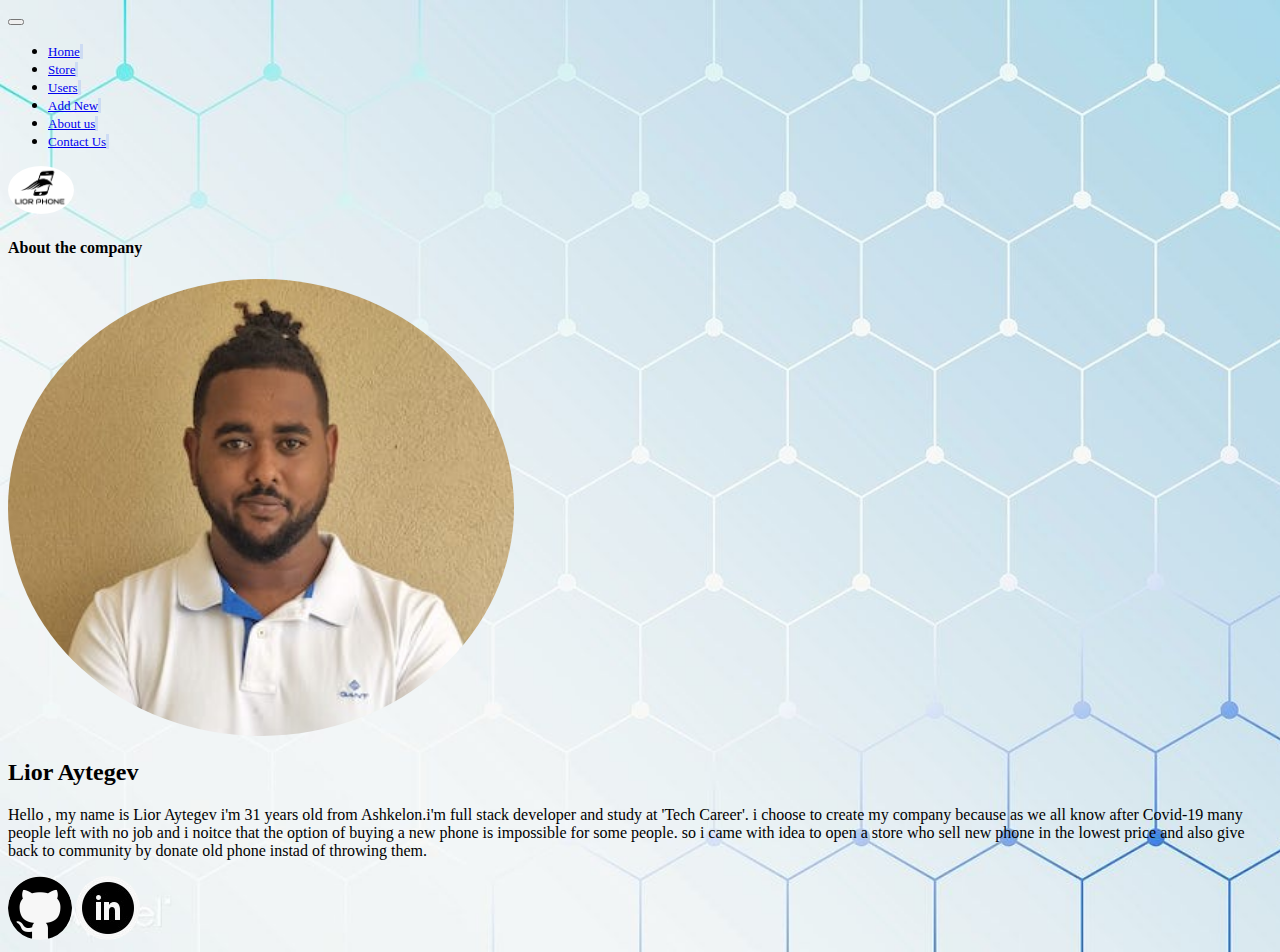
<file: pages/html pages/aboutUs.html>
<!DOCTYPE html>
<html lang="en">
  <head>
    <meta charset="UTF-8" />
    <meta http-equiv="X-UA-Compatible" content="IE=edge" />
    <meta name="viewport" content="width=device-width, initial-scale=1.0" />
    <link rel="stylesheet" href="../css/aboutUs.css" />
    <link
      href="https://cdn.jsdelivr.net/npm/bootstrap@5.1.3/dist/css/bootstrap.min.css"
      rel="stylesheet"
      integrity="sha384-1BmE4kWBq78iYhFldvKuhfTAU6auU8tT94WrHftjDbrCEXSU1oBoqyl2QvZ6jIW3"
      crossorigin="anonymous"
    />

    <script src="https://cdn.jsdelivr.net/npm/bootstrap@5.1.3/dist/js/bootstrap.bundle.min.js"></script>
    <title>Document</title>
  </head>
  <body>
    <div class="container bg-secondary bg-opacity-25" id="aboutBox">
      <header
        class="container d-flex justify-content-between rounded-bottom bg-secondary bg-opacity-25 mb-2"
      >
        <nav
          class="navbar navbar-expand-sm navbar-light"
          aria-label="Second navbar example"
        >
          <div class="container">
            <button
              class="navbar-toggler"
              type="button"
              data-bs-toggle="collapse"
              data-bs-target="#navbarsExample02"
              aria-controls="navbarsExample02"
              aria-expanded="false"
              aria-label="Toggle navigation"
            >
              <span class="navbar-toggler-icon"></span>
            </button>

            <div class="collapse navbar-collapse" id="navbarsExample02">
              <ul class="navbar-nav me-auto">
                <li class="nav-item">
                  <a class="nav-link" aria-current="page" href="https://lior2911.github.io/Lior-Phone-project/"
                    >Home</a
                  >
                </li>
                <li class="nav-item">
                  <a class="nav-link" href="../html pages/store.html"
                    >Store</a
                  >
                </li>
                <li class="nav-item">
                  <a class="nav-link" href="../html pages/userData.html"
                    >Users</a
                  >
                </li>
                <li class="nav-item">
                  <a
                    class="nav-link"
                    href="../html pages/addNewPhone.html"
                    >Add New</a
                  >
                </li>
                <li class="nav-item">
                  <a
                    class="nav-link"
                    href="../html pages/aboutUs.html"
                    >About us</a
                  >
                </li>
                <li class="nav-item">
                  <a
                    class="nav-link"
                    href="../html pages/contactUs.html"
                    >Contact Us</a
                  >
                </li>
              </ul>
            </div>
          </div>
        </nav>
        <a class="navbar-brand align-self-center" href="https://lior2911.github.io/Lior-Phone-project/"
          ><img
            width="66vw"
            style="border-radius: 50%"
            src="../appImages/logo/logo_lior2.png"
            alt=""
            id="logoIcon1"
        /></a>
      </header>

      <div class="container bg-secondary bg-opacity-25">
        <h4 class="text-center">About the company</h4>
        <div class="p-1 rounded mb-1">
          <div class="col text-center">
            <img
              id="profilePic"
              src="../appImages/logo/lior-profile-pic.jpg"
              alt="lior-profile-pic"
            />
          </div>
          <h2 class="mt-5 text-dark text-center">Lior Aytegev</h2>
          <p class="text-dark text-center w-100">
            Hello , my name is Lior Aytegev i'm 31 years old from Ashkelon.i'm
            full stack developer and study at 'Tech Career'. i choose to create
            my company because as we all know after Covid-19 many people left
            with no job and i noitce that the option of buying a new phone is
            impossible for some people. so i came with idea to open a store who
            sell new phone in the lowest price and also give back to community
            by donate old phone instad of throwing them.
          </p>
        
        </div>
      </div>

      <footer
        class="container pt-2 bg-secondary sticky-bottom rounded mt-2 bg-opacity-25"
      >
        <div class="col text-center d-flex justify-content-around">
          <a href="https://github.com/Lior2911" target="_blank">
            <img src="../appImages/icons/gitHub.jpeg" alt="" class="gitIcon"
          /></a>
          <a
            href="https://www.linkedin.com/in/lior-aytegev-703a60235/"
            target="_blank"
          >
            <img
              src="../appImages/icons/linkdin.jpeg"
              alt=""
              class="linkdinIcon"
            />
          </a>
        </div>
      </footer>
    </div>
  </body>
</html>
</file>
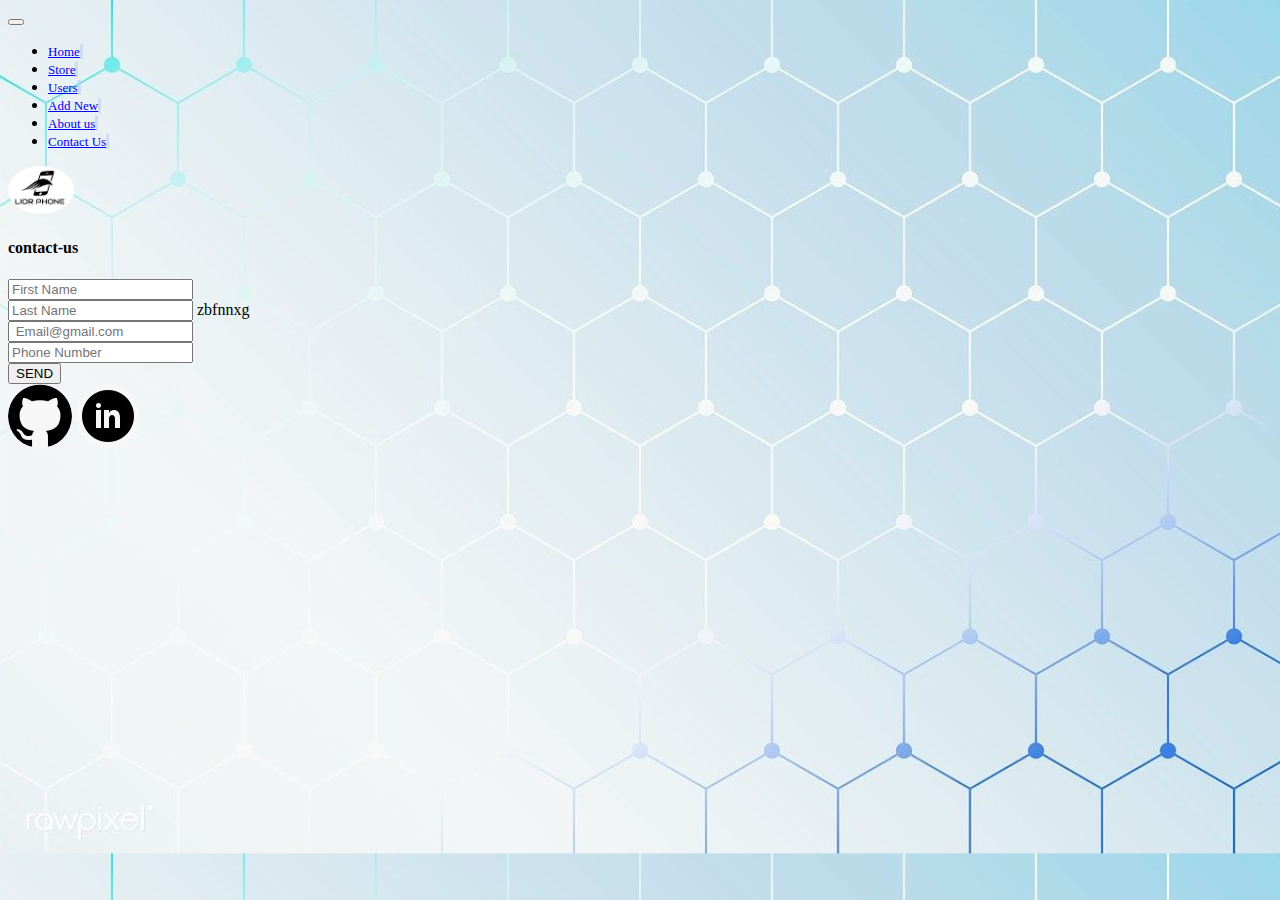
<file: pages/html pages/contactUs.html>
<!DOCTYPE html>
<html lang="en">
  <head>
    <meta charset="UTF-8" />
    <meta http-equiv="X-UA-Compatible" content="IE=edge" />
    <meta name="viewport" content="width=device-width, initial-scale=1.0" />
    <link
      href="https://cdn.jsdelivr.net/npm/bootstrap@5.1.3/dist/css/bootstrap.min.css"
      rel="stylesheet"
      integrity="sha384-1BmE4kWBq78iYhFldvKuhfTAU6auU8tT94WrHftjDbrCEXSU1oBoqyl2QvZ6jIW3"
      crossorigin="anonymous"
    />

    <script src="https://cdn.jsdelivr.net/npm/bootstrap@5.1.3/dist/js/bootstrap.bundle.min.js"></script>
    <link rel="stylesheet" href="../css/contactUs.css" />
    <title>contact us</title>
  </head>
  <body>
    <div class="bg-secondary bg-opacity-25" id="contactBox">
      <header
        class="container d-flex justify-content-between rounded-bottom bg-secondary bg-opacity-25 mb-2"
      >
        <nav
          class="navbar navbar-expand-sm navbar-light"
          aria-label="Second navbar example"
        >
          <div class="container">
            <button
              class="navbar-toggler"
              type="button"
              data-bs-toggle="collapse"
              data-bs-target="#navbarsExample02"
              aria-controls="navbarsExample02"
              aria-expanded="false"
              aria-label="Toggle navigation"
            >
              <span class="navbar-toggler-icon"></span>
            </button>

            <div class="collapse navbar-collapse" id="navbarsExample02">
              <ul class="navbar-nav me-auto">
                <li class="nav-item">
                  <a class="nav-link" aria-current="page" href="https://lior2911.github.io/Lior-Phone-project/"
                    >Home</a
                  >
                </li>
                <li class="nav-item">
                  <a class="nav-link" href=".../html pages/store.html"
                    >Store</a
                  >
                </li>
                <li class="nav-item">
                  <a class="nav-link" href="../html pages/userData.html"
                    >Users</a
                  >
                </li>
                <li class="nav-item">
                  <a
                    class="nav-link"
                    href="../html pages/addNewPhone.html"
                    >Add New</a
                  >
                </li>
                <li class="nav-item">
                  <a class="nav-link" href="../html pages/aboutUs.html"
                    >About us</a
                  >
                </li>
                <li class="nav-item">
                  <a
                    class="nav-link"
                    href="../html pages/contactUs.html"
                    >Contact Us</a
                  >
                </li>
              </ul>
            </div>
          </div>
        </nav>
        <a class="navbar-brand align-self-center" href="https://lior2911.github.io/Lior-Phone-project/"
          ><img
            width="66vw"
            style="border-radius: 50%"
            src="../appImages/logo/logo_lior2.png"
            alt=""
            id="logoIcon1"
        /></a>
      </header>

      <div class="container bg-secondary bg-opacity-25">
        <h4 class="text-center">contact-us</h4>
        <form  class="row justify-content-center">
          <div class="row justify-content-center">
            <dive class="col-md-3">
              <label for="firstname" class="form-label"> </label>
              <input
                type="text"
                class="form-control text-center"
                id="firstname"
                placeholder="First Name"
                requirede
              />
            </div>
            <div class="col-sm col-md-3">
              <label for="lastname" class="form-label"> </label>
              <input
                type="text"
                class="form-control text-center"
                id="lastname"
                placeholder="Last Name"
                required
              />
              zbfnnxg
            </div>
          </div>

          <div class="row justify-content-center">
            <div class="col-md-6">
              <label for="email" class="form-label"> </label>
              <input
                type="email"
                class="form-control text-center"
                id="email"
                placeholder=" Email@gmail.com"
                required
              />
            </div
          </div>

          <div class="row justify-content-center">
            <div class="col-md-6">
              <label for="phoneNumber" class="form-label"> </label>
              <input
                type="tel"
                class="form-control text-center"
                id="phoneNumber"
                placeholder="Phone Number"
                required
              />
            </div>
          </div>
          <div class="row mt-5 mb-5 text-center">
            <div class="col-md-6">
              <button type="submit" class="btn btn-dark">SEND</button>
            </div>
          </div>
        </form>
      </div>

      <footer
        class="container pt-2 bg-secondary fixed-bottom rounded mt-2 bg-opacity-25"
      >
        <div class="col text-center d-flex justify-content-around">
          <a href="https://github.com/Lior2911" target="_blank">
            <img src="../appImages/icons/gitHub.jpeg" alt="" class="gitIcon"
          /></a>
          <a
            href="https://www.linkedin.com/in/lior-aytegev-703a60235/"
            target="_blank"
          >
            <img
              src="../appImages/icons/linkdin.jpeg"
              alt=""
              class="linkdinIcon"
            />
          </a>
        </div>
      </footer>
    </div>
  </body>
</html>
</file>
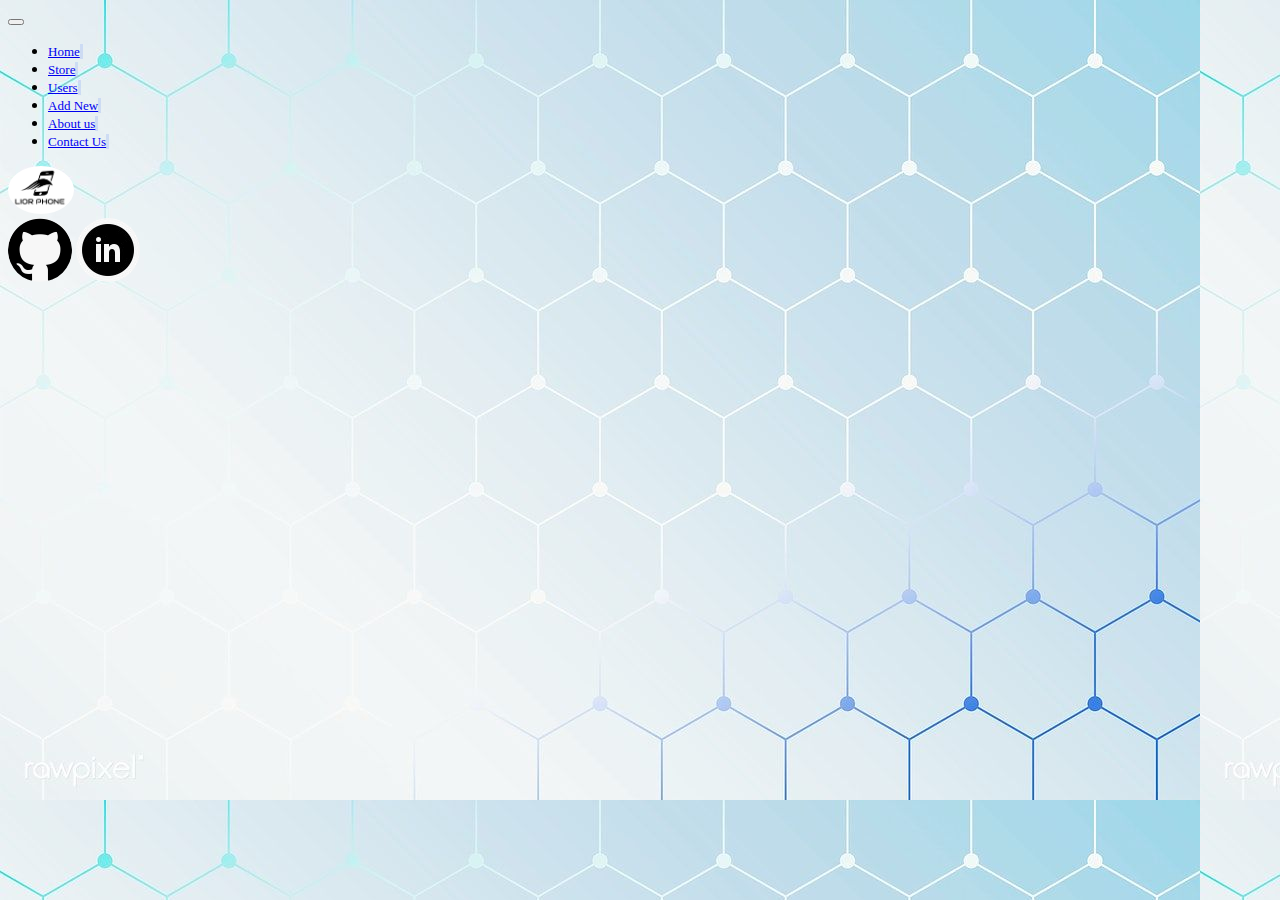
<file: pages/html pages/store.html>
<!DOCTYPE html>
<html lang="en">
  <head>
    <meta charset="UTF-8" />
    <meta http-equiv="X-UA-Compatible" content="IE=edge" />
    <meta name="viewport" content="width=device-width, initial-scale=1.0" />

    <link
      href="https://cdn.jsdelivr.net/npm/bootstrap@5.1.3/dist/css/bootstrap.min.css"
      rel="stylesheet"
      integrity="sha384-1BmE4kWBq78iYhFldvKuhfTAU6auU8tT94WrHftjDbrCEXSU1oBoqyl2QvZ6jIW3"
      crossorigin="anonymous"
    />

    <script src="https://cdn.jsdelivr.net/npm/bootstrap@5.1.3/dist/js/bootstrap.bundle.min.js"></script>
    <link rel="stylesheet" href="../css/store.css" />
    <title>store</title>
  </head>
  <body>
    <div class="container" id="StoreBox">
      <div
        class="container d-flex justify-content-between rounded-bottom bg-secondary bg-opacity-25 mb-2 "
      >
        <nav
          class="navbar navbar-expand-sm navbar-light"
          aria-label="Second navbar example"
        >
          <div class="container">
            <button
              class="navbar-toggler"
              type="button"
              data-bs-toggle="collapse"
              data-bs-target="#navbarsExample02"
              aria-controls="navbarsExample02"
              aria-expanded="false"
              aria-label="Toggle navigation"
            >
              <span class="navbar-toggler-icon"></span>
            </button>

            <div class="collapse navbar-collapse" id="navbarsExample02">
              <ul class="navbar-nav me-auto">
                <li class="nav-item">
                  <a class="nav-link" aria-current="page" href="https://lior2911.github.io/Lior-Phone-project/">Home</a>
                </li>
                <li class="nav-item">
                  <a class="nav-link" href="../html pages/store.html"
                    >Store</a
                  >
                </li>
                <li class="nav-item">
                  <a class="nav-link" href="../html pages/userData.html"
                    >Users</a
                  >
                </li>
                <li class="nav-item">
                  <a
                    class="nav-link"
                    href="../html pages/addNewPhone.html"
                    >Add New</a
                  >
                </li>
                <li class="nav-item">
                  <a class="nav-link" href="../html pages/aboutUs.html"
                    >About us</a
                  >
                </li>
                <li class="nav-item">
                  <a
                    class="nav-link"
                    href="../html pages/contactUs.html"
                    >Contact Us</a
                  >
                </li>
              </ul>
            </div>
          </div>
        </nav>
        <div>
          <a href="https://lior2911.github.io/Lior-Phone-project/"
            ><img
              class="figure-img"
              width="66vw"
              style="border-radius: 50%"
              src="../appImages/logo/logo_lior2.png"
              alt=""
              id="logoIcon"
          /></a>
        </div>
      </div>

      <div class="container bg-secondary bg-opacity-25 rounded">
        <div id="loadingGif"></div>
        <div id="phoneCard" class="row">
          <div id="loadingGif"></div>

        </div>
      </div>

      <div
        class="container pt-2 bg-secondary sticky-bottom rounded mt-2 bg-opacity-25"
      >
        <div class="col text-center d-flex justify-content-around">
          <a href="https://github.com/Lior2911" target="_blank">
            <img
              src="../appImages/icons/gitHub.jpeg"
              alt=""
              width="20vw"
              class="gitIcon"
          /></a>
          <a
            href="https://www.linkedin.com/in/lior-aytegev-703a60235/"
            target="_blank"
          >
            <img
              src="../appImages/icons/linkdin.jpeg"
              alt=""
              width="20vw"
              class="linkdinIcon"
            />
          </a>
        </div>
      </div>
    </div>
    <script src="../javascript/Store.js"></script>
  </body>
</html>
</file>
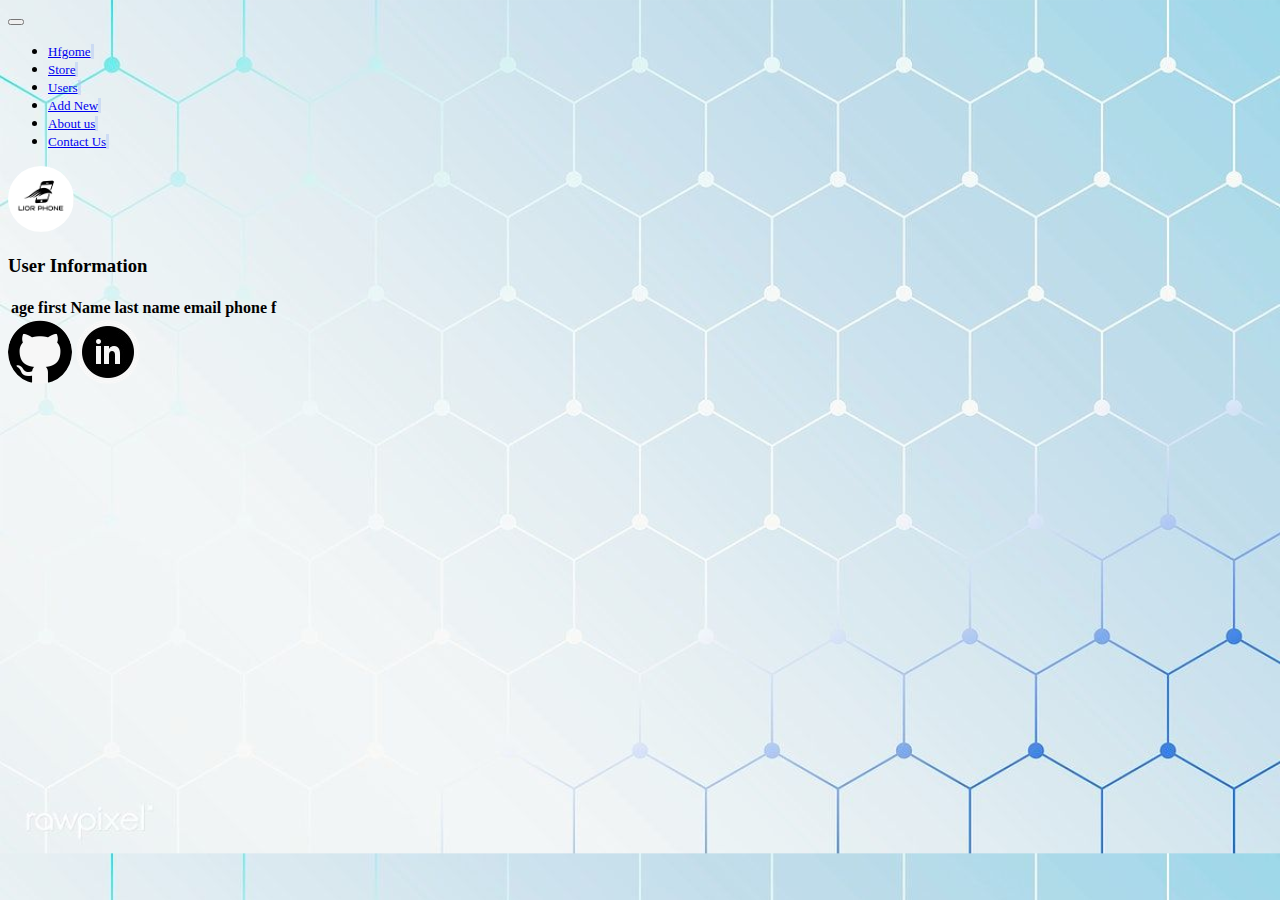
<file: pages/html pages/userData.html>
<!DOCTYPE html>
<html lang="en">
  <head>
    <meta charset="UTF-8" />
    <meta http-equiv="X-UA-Compatible" content="IE=edge" />
    <meta name="viewport" content="width=device-width, initial-scale=1.0" />
    <link
    href="https://cdn.jsdelivr.net/npm/bootstrap@5.1.3/dist/css/bootstrap.min.css"
    rel="stylesheet"
    integrity="sha384-1BmE4kWBq78iYhFldvKuhfTAU6auU8tT94WrHftjDbrCEXSU1oBoqyl2QvZ6jIW3"
    crossorigin="anonymous"
    />
    <script src="https://cdn.jsdelivr.net/npm/bootstrap@5.1.3/dist/js/bootstrap.bundle.min.js"></script>
    <link rel="stylesheet" href="../css/userData.css" />
    <title>user Data</title>
  </head>
  <body>
    <div class="container" id="DataBox">
      <header
        class="container d-flex justify-content-between rounded-bottom bg-secondary bg-opacity-25 mb-2"
      >
        <nav
          class="navbar navbar-expand-sm navbar-light"
          aria-label="Second navbar example"
        >
          <div class="container">
            <button
              class="navbar-toggler"
              type="button"
              data-bs-toggle="collapse"
              data-bs-target="#navbarsExample02"
              aria-controls="navbarsExample02"
              aria-expanded="false"
              aria-label="Toggle navigation"
            >
              <span class="navbar-toggler-icon"></span>
            </button>

            <div class="collapse navbar-collapse" id="navbarsExample02">
              <ul class="navbar-nav me-auto">
                <li class="nav-item">
                  <a class="nav-link" aria-current="page" href="https://lior2911.github.io/Lior-Phone-project/"
                    >Hfgome</a
                  >
                </li>
                <li class="nav-item">
                  <a class="nav-link" href="../html pages/store.html"
                    >Store</a
                  >
                </li>
                <li class="nav-item">
                  <a class="nav-link" href="../html pages/userData.html"
                    >Users</a
                  >
                </li>
                <li class="nav-item">
                  <a
                    class="nav-link "
                    href="../html pages/addNewPhone.html"
                    >Add New</a
                  >
                </li>
                <li class="nav-item">
                  <a
                    class="nav-link "
                    href="../html pages/aboutUs.html"
                    >About us</a
                  >
                </li>
                <li class="nav-item">
                  <a
                    class="nav-link "
                    href="../html pages/contactUs.html"
                    >Contact Us</a
                  >
                </li>
              </ul>
            </div>
          </div>
        </nav>
        <a class="navbar-brand align-self-center" href="https://lior2911.github.io/Lior-Phone-project/"
          ><img
            width="66vw"
            style="border-radius: 50%"
            src="../appImages/logo/logo_lior.png"
            alt=""
            id="logoIcon1"
        /></a>
      </header>

      <main class="container">
        <h3 class="text-center text-dark bg-secondary bg-opacity-25">
          User Information
        </h3>
        <div class="table-responsive bg-secondary bg-opacity-25 p-3">
          <div id="loadingImg"></div>
          <table class="table bg-light text-dark bg-opacity-75">
            <thead>
              <tr>
                <th class="border-dark border-2" scope="col">age</th>
                <th class="border-dark border-2" scope="col">first Name</th>
                <th class="border-dark border-2" scope="col">last name</th>
                <th class="border-dark border-2" scope="col">email</th>
                <th class="border-dark border-2" scope="col">phone</th>
                <th>f</th>
              </tr>
            </thead>
            <tbody id="userData"></tbody>
          </table>
        </div>
      </main>

      <footer
        class="container pt-2 bg-secondary sticky-bottom rounded mt-2 bg-opacity-25"
      >
        <div class="col text-center d-flex justify-content-around">
          <a href="https://github.com/Lior2911" target="_blank">
            <img src="../appImages/icons/gitHub.jpeg" alt="" class="gitIcon"
          /></a>
          <a
            href="https://www.linkedin.com/in/lior-aytegev-703a60235/"
            target="_blank"
          >
            <img 
              src="../appImages/icons/linkdin.jpeg"
              alt=""
              class="linkdinIcon"
            />
          </a>
        </div>
      </footer>
    </div>
    <script src="../javascript/userData.js"></script>
  </body>
</html>
</file>
<file: pages/css/aboutUs.css>
.gitIcon{
  width: 5vw;
  border-radius: 50%;
}
.linkdinIcon{
  width: 5vw;
  border-radius: 50%;
}
body{
  background-image: url(../appImages/wallpapers/wallpaper1.jfif);
  background-size: cover;
}
.nav-link{
  font-size: small;
  border-right: solid;
  border-color: rgba(176, 197, 244, 0.463);
 
}
#profilePic{
  width: 40%;
  border-radius: 50%;
}
</file>
<file: pages/css/contactUs.css>
.gitIcon{
  width: 5vw;
  border-radius: 50%;
}
.linkdinIcon{
  width: 5vw;
  border-radius: 50%;
}
body{
  background-image: url(../appImages/wallpapers/wallpaper1.jfif);
 background-size: cover;
}
.nav-link{
  font-size: small;
  border-right: solid;
  border-color: rgba(176, 197, 244, 0.463);
 
}
</file>
<file: pages/css/store.css>
.gitIcon{
  width: 5vw;
  border-radius: 50%;
}
.linkdinIcon{
  width: 5vw;
  border-radius: 50%;
}
body{
  background-image: url(../appImages/wallpapers/wallpaper1.jfif);

}
.nav-link{
  font-size: small;
  border-right: solid;
  border-color: rgba(176, 197, 244, 0.463);
 
}
</file>
<file: pages/css/userData.css>
.gitIcon{
  width: 5vw;
  border-radius: 50%;
}
.linkdinIcon{
  width: 5vw;
  border-radius: 50%;
}
body{
  background-image: url(../appImages/wallpapers/wallpaper1.jfif);
  background-size: cover;
}
.nav-link{
  font-size: small;
  border-right: solid;
  border-color: rgba(176, 197, 244, 0.463);
 
}
</file>
